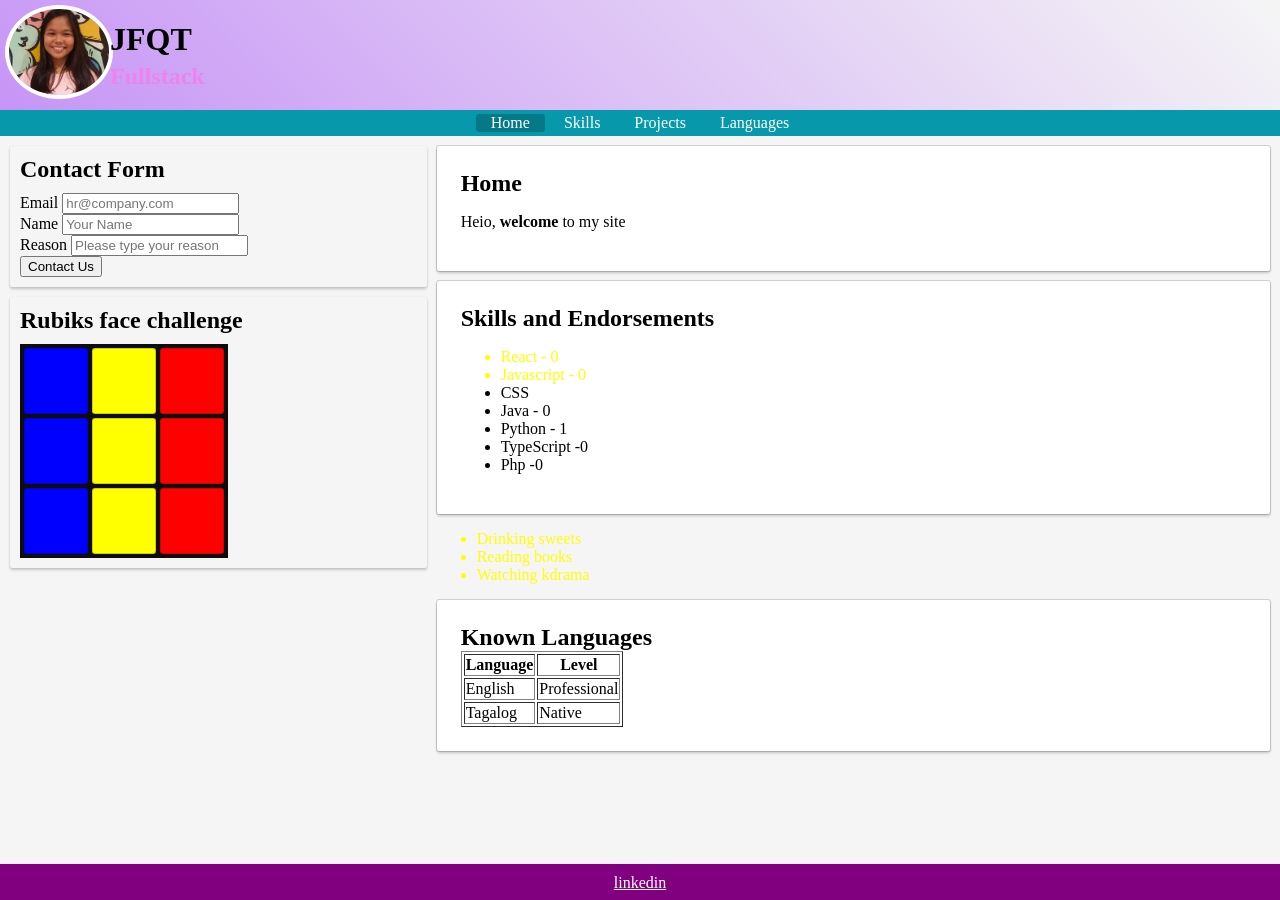
<file: index.html>
<!DOCTYPE html>
<html lang="en">
  <head>
    <meta charset="UTF-8" />
    <meta http-equiv="X-UA-Compatible" content="IE=edge" />
    <meta name="viewport" content="width=device-width, initial-scale=1.0" />
    <title>Joana CV</title>
    <link rel="stylesheet" href="style.css" />
  </head>

  <body>
    <header>
      <div id="header-wrapper">
        <div id="my-picture">
          <img src="images/tr1.jpg" alt="headerImg" width="100" />
        </div>
        <div id="header-info">
          <h1>JFQT</h1>
          <h2 id="job-title">Junior Frontend Developer @Media Meter</h2>
        </div>
      </div>

      <ul id="top-menu-bar">
        <li><a href="#" class="active">Home</a></li>
        <li><a href="#">Skills</a></li>
        <li><a href="#">Projects</a></li>
        <li><a href="#">Languages</a></li>
      </ul>
    </header>

    <section id="content">
      <div id="side-menu">
        <section>
          <h2>Contact Form</h2>
          <form action="images/tr1.jpg" method="post">
            <label for="contact-email">Email</label>
            <input
              type="email"
              name="email"
              id="contact-email"
              required
              placeholder="hr@company.com"
            />
            <br />
            <label for="contact-name">Name</label>
            <input
              type="text"
              name="name"
              id="contact-name"
              required
              placeholder="Your Name"
            />
            <br />
            <label for="contact-reason">Reason</label>
            <input
              type="text"
              name="reason"
              id="contact-reason"
              required
              placeholder="Please type your reason"
            />
            <br />
            <button type="submit">Contact Us</button>
          </form>
        </section>

        <section>
          <h2>Rubiks face challenge</h2>
          <div class="rubiks-face">
            <div style="background: blue"></div>
            <div style="background-color: yellow"></div>
            <div style="background-color: red"></div>
            <div style="background: blue"></div>
            <div style="background-color: yellow"></div>
            <div style="background-color: red"></div>
            <div style="background: blue"></div>
            <div style="background-color: yellow"></div>
            <div style="background-color: red"></div>
          </div>
        </section>
      </div>

      <div id="main">
        <div class="page">
          <h2>Home</h2>
          <p>Heio, <strong>welcome</strong> to my site</p>
        </div>

        <div class="page">
          <h2>Skills and Endorsements</h2>
          <ul>
            <li class="favorite">React - 0</li>
            <li class="favorite">Javascript - 0</li>
            <li style="">CSS</li>
            <li>Java - 0</li>
            <li>Python - 1</li>
            <li>TypeScript -0</li>
            <li>Php -0</li>
          </ul>
        </div>

        <div class="favorite">
          <ul>
            <li>Drinking sweets</li>
            <li>Reading books</li>
            <li>Watching kdrama</li>
          </ul>
        </div>

        <div style="margin-top: 10px" class="page">
          <h2>Known Languages</h2>
          <table border="1">
            <tr>
              <th>Language</th>
              <th>Level</th>
            </tr>
            <tr>
              <td>English</td>
              <td>Professional</td>
            </tr>
            <tr>
              <td>Tagalog</td>
              <td>Native</td>
            </tr>
          </table>
        </div>
      </div>
    </section>

    <footer>
      <a href="https://www.linkedin.com/in/joanatrinidad/">linkedin</a>
    </footer>
  </body>

  <script src="example.js"></script>
</html>
</file>
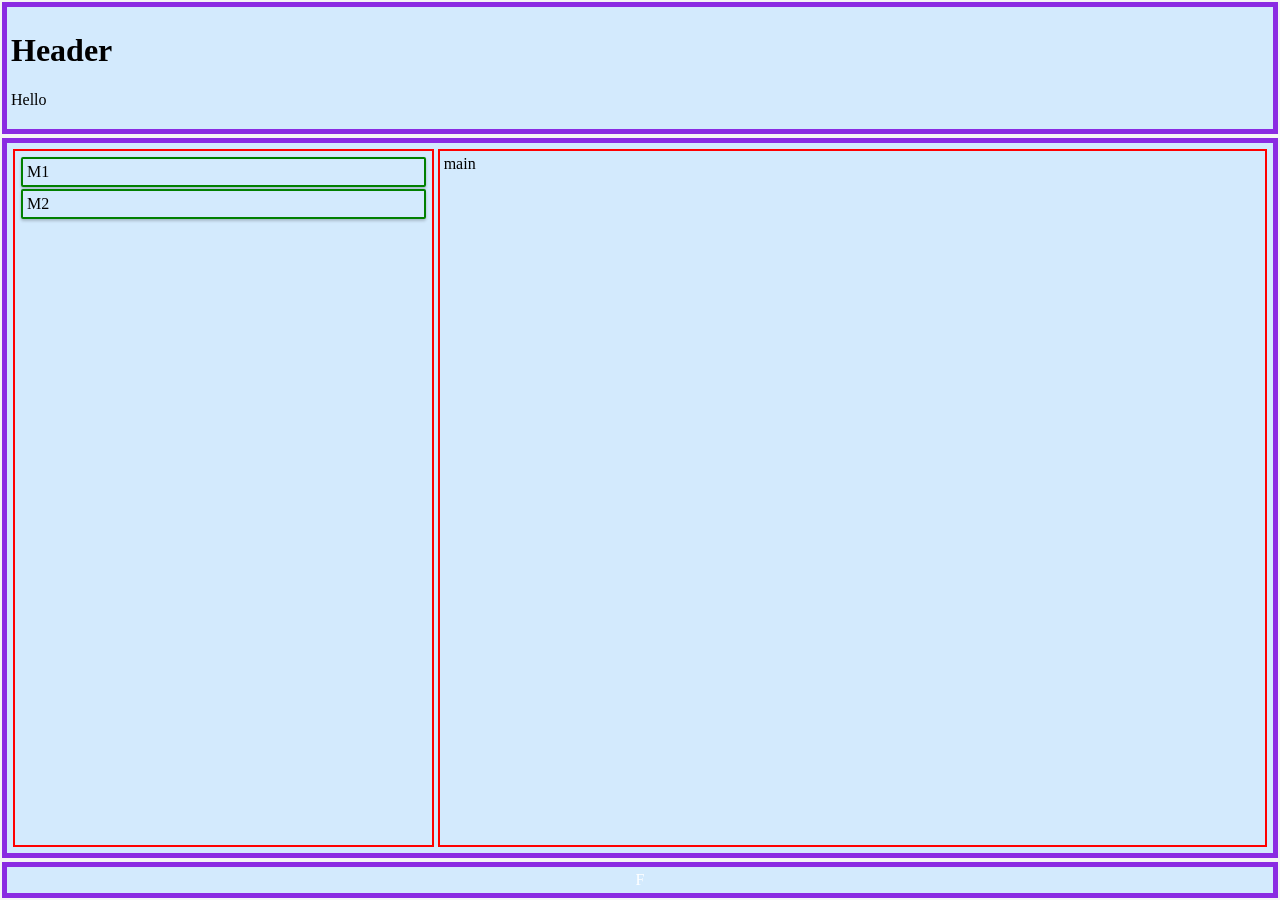
<file: layout.html>
<!DOCTYPE html>
<html lang="en">
  <head>
    <meta charset="UTF-8" />
    <meta name="viewport" content="width=device-width, initial-scale=1.0" />
    <title>Document</title>

    <link rel="stylesheet" href="style.css" />
    <style>
      header,
      footer,
      #content {
        padding: 4px;
        margin: 2px;
        border: 5px solid blueviolet;
        background-color: #d3eafd;
      }

      #content > div,
      #side-menu section {
        padding: 4px;
        margin: 2px;
        border: 2px solid red;
      }

      #content {
        flex: 1;
        display: flex;
        flex-direction: row;
      }

      #side-menu {
        flex: 1;
      }

      #main {
        flex: 2;
      }

      #side-menu section {
        border-color: green;
      }
    </style>
  </head>
  <body>
    <header>
      <h1>Header</h1>
      <p>Hello</p>
    </header>
    <section id="content">
      <div id="side-menu">
        <section>M1</section>
        <section>M2</section>
      </div>
      <div id="main">main</div>
    </section>
    <footer>F</footer>
  </body>
</html>
</file>
<file: style.css>
html {
  height: 100%;
}

body {
  background-color: #f5f5f5;
  min-height: 100%;
  margin: 0;
  display: flex;
  flex-direction: column;
}

#header-wrapper {
  display: flex;
  flex-direction: row;
  align-items: center;
  background: linear-gradient(45deg, rgba(168, 85, 247, 0.6), transparent);
}

#header-wrapper h1 {
  margin: 5px 0;
}

#header-wrapper h2 {
  margin: 5px 0;
}

#header-info {
  flex: 1;
}

#content {
  display: flex;
  flex-direction: row;
  flex: 1;
}

#side-menu {
  flex: 1;
  padding: 10px 5px 5px 10px;
}

#side-menu > section {
  margin-bottom: 10px;
  padding: 10px;
  border-radius: 2px;
  box-shadow: 0 0 1px rgb(0 0 0 / 15%), 0 2px 3px rgb(0 0 0 / 20%);
}

#side-menu > section h2 {
  margin: 0 0 10px 0;
}

#main {
  flex: 2;
  padding: 10px 10px 10px 5px;
}

footer {
  padding: 10px 10px 8px 10px;
  text-align: center;
  background-color: purple;
  color: white;
}

footer a {
  color: white;
}

#job-title {
  color: violet;
}

.page {
  padding: 24px;
  background: #fff;
  margin-bottom: 10px;
  box-shadow: 0 0 0 1px rgb(0 0 0 / 15%), 0 2px 3px rgb(0 0 0 / 20%);
  border-radius: 2px;
}

.page h2 {
  margin: 0;
}

.favorite {
  color: #ff0;
}

#top-menu-bar {
  text-align: center;
  background-color: #334455;
  color: white;
  padding: 5px 15px 5px 15px;
  margin: 0;
  padding: 0;
  background-color: #0798ab;
}

#top-menu-bar li {
  display: inline;
  padding: 0;
  margin: 0;
}

#top-menu-bar a {
  text-decoration: none;
  color: white;
  padding: 0 15px 0 15px;
  display: inline-block;
  margin: 4px 0;
  border-radius: 0.2em;
  transition: 0.5s;
}

#top-menu-bar a:hover,
#top-menu-bar a.active {
  background-color: #057988;
  color: #fff;
}

#top-menu-bar a:visited {
  color: #fff;
}

#my-picture {
  padding: 5px;
  width: 100px;
  height: 100px;
}

#my-picture img {
  border-radius: 50%;
  border: 4px solid #fff;
}

.rubiks-face {
  background-color: #0d0d0d;
  display: grid;
  grid-template-columns: auto auto auto;
  max-width: 200px;
  padding: 4px;
  grid-gap: 4px;
}

.rubiks-face > div {
  border: 1px solid #0d0d0d33;
  background-color: white;
  padding-top: 100%;
  border-radius: 0.2em;
}
</file>
